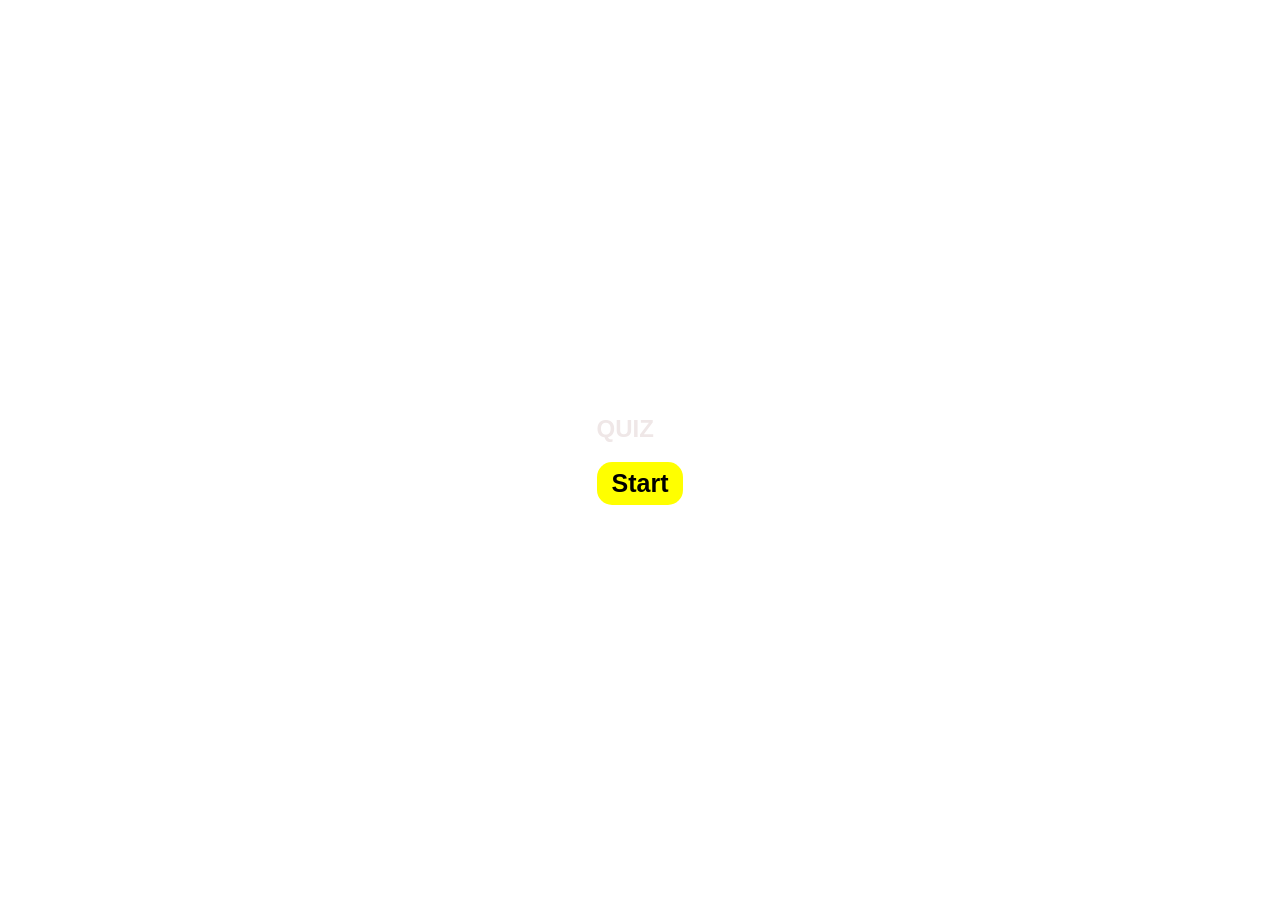
<file: index.html>
<!DOCTYPE html>
<html lang="uk">

<head>
    <link rel="stylesheet" href="style.css">
</head>

<body>

    <div class="app-container">
        <div id="start-screen" class="screen">
            <!-- Тут буде початок гри -->
            <h2>QUIZ</h2>
            <button id='start-btn'>Start</button>
        </div>
        <div id="quiz-screen" class="screen">
            <h2 id='question-text'></h2>
            <div id='answers-container'></div>

        </div>
        <div id="result-screen" class="screen">
            <!-- Тут буде результат -->
            <h2>Тест завершено</h2>
            <p class='result-text'></p>
            <button id='restart-btn'>Restart</button>
        </div>
    </div>
    <script src="script.js"></script>
</body>

</html>
</file>
<file: style.css>
/* Базові налаштування */
    
    body {
        font-family: 'Arial', sans-serif;
        background-color: #ffffff;
        color: #efe7e7;
        display: flex;
        justify-content: center;
        align-items: center;
        height: 100vh;
        margin: 0;
        background-image: url('https://img.magnific.com/free-vector/dark-gradient-background-with-copy-space_53876-99548.jpg');
        background-size: cover;
    }
    
    #quiz-screen {
        justify-content: center;
        align-items: center;
        padding: 0 10%;
    }
    
    #answers-container {
        display: flex;
        justify-content: center;
        gap: 50px;
        flex-wrap: wrap;
    }
    
    .answer-btn {
        min-width: 250px;
        height: 50px;
        font-size: 18px;
        background: pink;
        border-radius: 7px;
        transition: .2s;
    }
    
    .answer-btn:hover {
        background: orange;
        transition: .2s;
    }
    
    .hide {
        display: none !important;
    }
    
    button {
        color: black;
        background-color: yellow;
        border: none;
        /**  2px solid green**/
        border-radius: 15px;
        padding: 7px 15px;
        font-size: 25px;
        font-weight: 900;
    }
</file>
